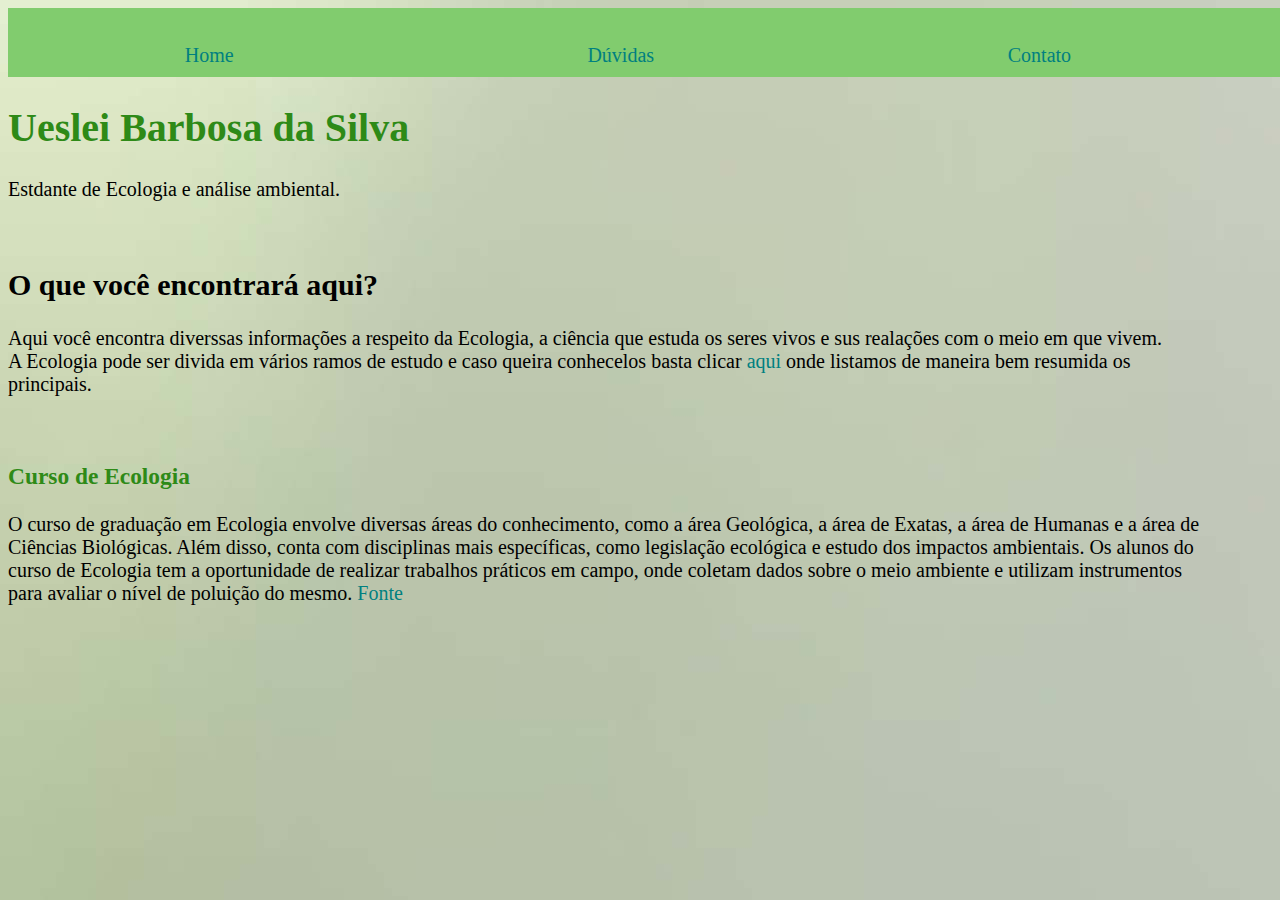
<file: index1.html>
<!DOCTYPE html>
<html lang="pt">
    <head>  
        <meta charset="UTF-8">
        <meta name="viewport" content="width=device-width, initial-scale=1.0">
        <title>Pagina Pessoal</title>
        <link rel="stylesheet" href="css/estilosinicial.css">
        <link href="https://fonts.googleapis.com/css2?family=Gloria+Hallelujah&family=Press+Start+2P&family=Source+Code+Pro&display=swap"
          rel="stylesheet">
      </head>
      <body>
        <header>
            <div class="menu">
                <ul>
                    <li><a href="./index1.html">Home</a></li>
                    <li><a href="./indexduvida.html">Dúvidas</a></li>
                    <li><a href="./indexcontato.html">Contato</a></li>
                </ul>
            </div>
      </header>
      <div class="texto">
          <h1>Ueslei Barbosa da Silva</h1>
          <p>Estdante de Ecologia e análise ambiental.</p>
          <br>
          <h2>O que você encontrará aqui?</h2>
          <p>Aqui você encontra diverssas informações a respeito da Ecologia, a ciência que estuda os seres vivos e sus realações com o meio em que vivem. <br> A Ecologia pode ser divida em vários ramos de estudo e caso queira conhecelos basta clicar <a href="./index.html">aqui</a> onde listamos de maneira bem resumida os principais.</p>
          <br>
          <h3>Curso de Ecologia</h3>
          <p>O curso de graduação em Ecologia envolve diversas áreas do conhecimento, como a área Geológica, a área de Exatas, a área de Humanas e a área de Ciências Biológicas. Além disso, conta com disciplinas mais específicas, como legislação ecológica e estudo dos impactos ambientais. Os alunos do curso de Ecologia tem a oportunidade de realizar trabalhos práticos em campo, onde coletam dados sobre o meio ambiente e utilizam instrumentos para avaliar o nível de poluição do mesmo.
         <a href="https://www.guiadacarreira.com.br/carreira/ecologia-conheca-essa-carreira">Fonte</a></p>
          
          
        </div>
      </body>
</html>
</file>
<file: css/estilosinicial.css>
*{
    font-family: 'Neucha', cursive;
  }
  
  body {
      background-image:url(../img/ecologia1.jpg);
      width:1200px ;
      height:750px ;
  }

  /* se a tela tiver pelo menos 400px vai carregar estes estilos */
@media (min-width: 400px) {
  body {
    font-size: 14px;
  }
}

/* breakpoint */
@media (min-width: 600px) {
  body {
    font-size: 18px;
  }
}

/* breakpoint */
@media (min-width: 1200px) {
  body {
    font-size: 20px;
  }
}

  
  h1{
      color:#2e8a17;
      font-family: 'Neucha', cursive;
  }
  
  h3 {
    color:#2e8a17;
  }
  
  .menu {
      background-color:#81cc6e;
      width: 100vw;
      margin-top: 0px;
      padding-top: 6px;
      
  }
  
  .menu ul {
      display: flex;
      justify-content: space-around;
    }
    
    .menu li {
     list-style: none; 
     padding-right: 80px;
    }
  
    .menu a {
      display: block;
      padding: 10px 20px;
    }
  
    a {
      color: teal;
      text-decoration: none;
    }
    
    a:hover {
      text-decoration: underline;
      font-family: 'Neucha', cursive;
    }
</file>
